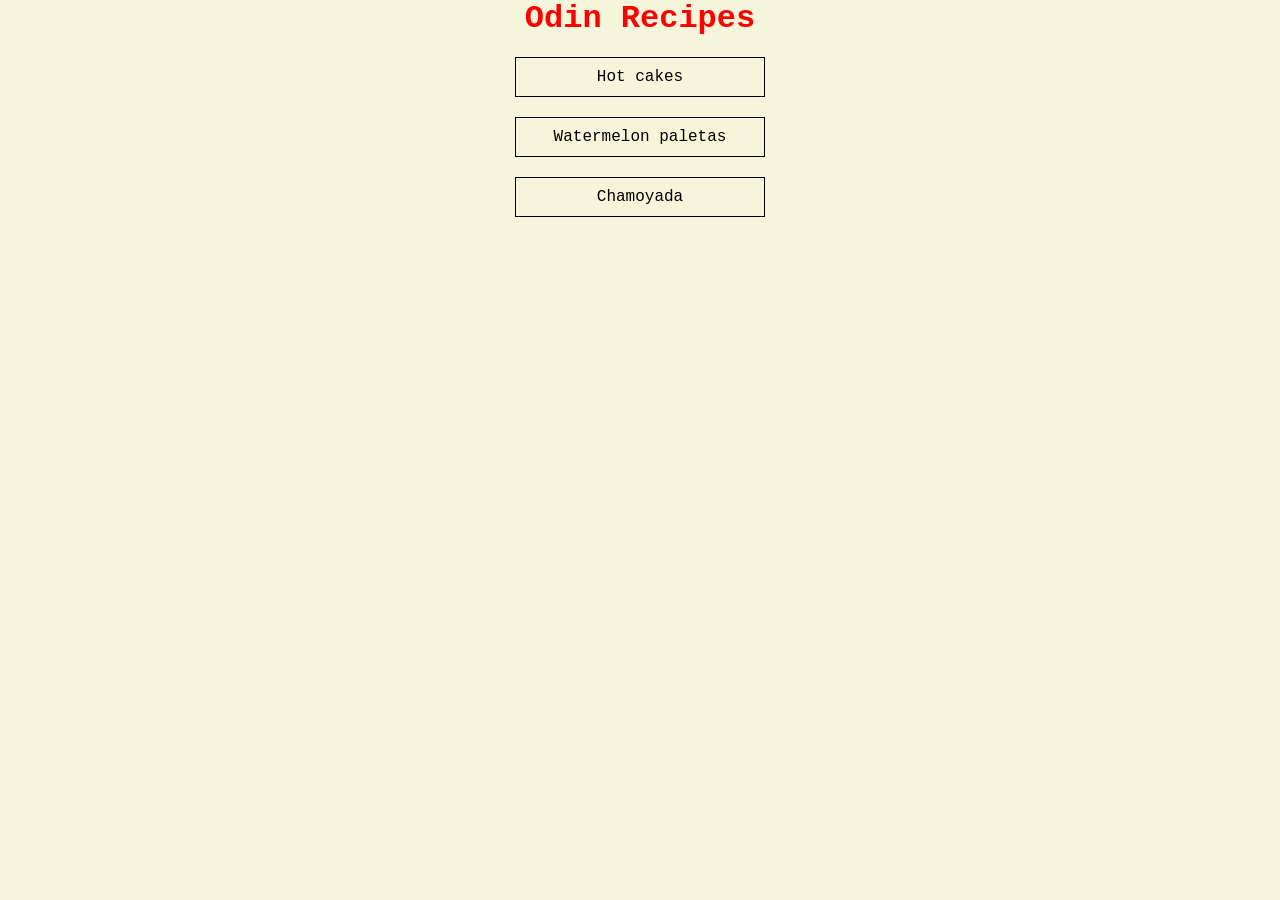
<file: index.html>
<!DOCTYPE html>
<html lang="en">
<head>
    <meta charset="UTF-8">
    <meta name="viewport" content="width=device-width, initial-scale=1.0">
    <title>Document</title>
    <link rel="stylesheet" href="style.css">
</head>
<body>
    <h1 class="title">Odin Recipes</h1>
    <ul class="links">
        <a href="recipes/hot-cakes.html"><li></li>Hot cakes</a>
        <a href="recipes/watermelon-iced-paletas.html"><li></li>Watermelon paletas</a>
        <a href="recipes/chamoyada.html"><li></li>Chamoyada</a>
    </ul>
</body>
</html>
</file>
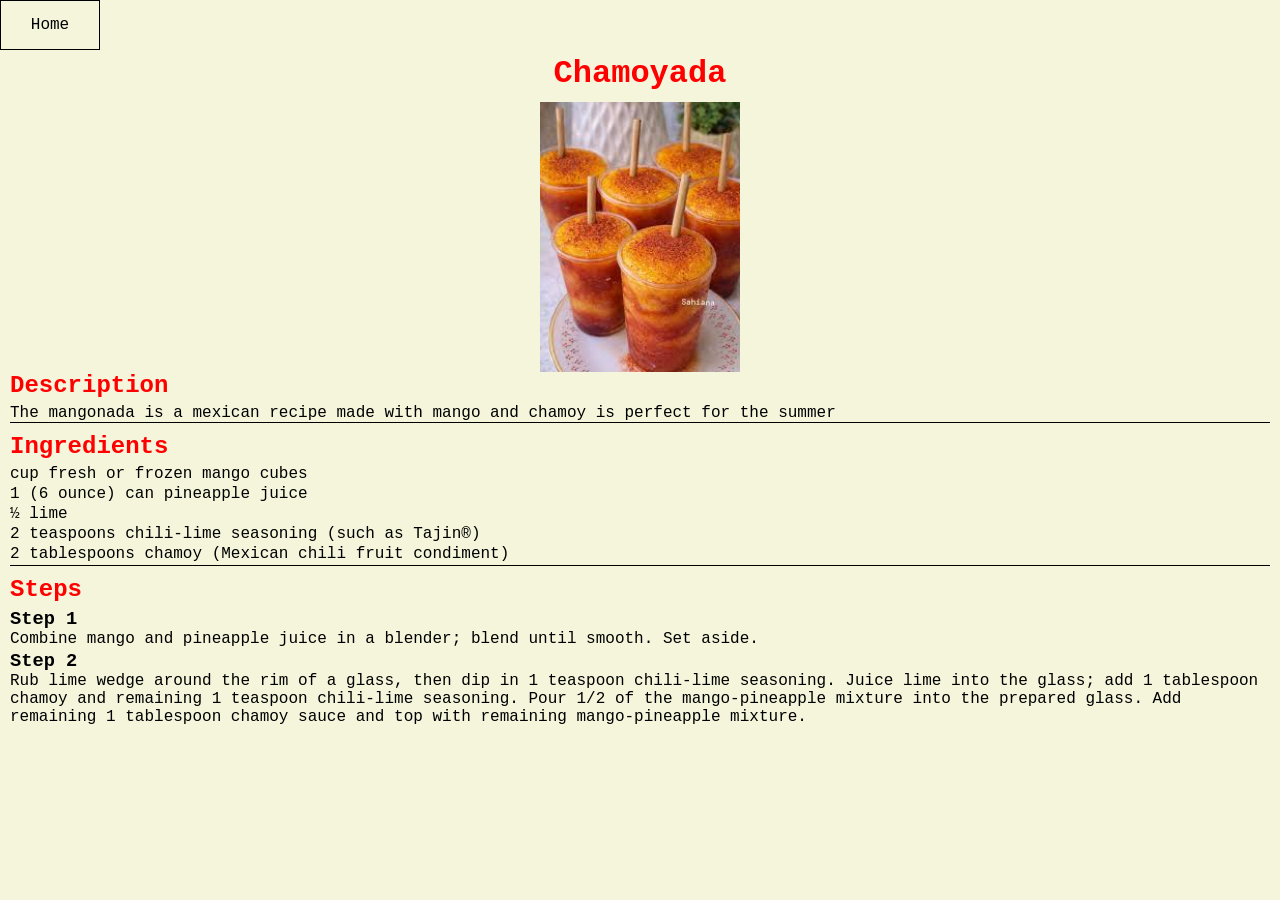
<file: recipes/chamoyada.html>
<!DOCTYPE html>
<html lang="en">
<head>
    <meta charset="UTF-8">
    <meta name="viewport" content="width=device-width, initial-scale=1.0">
    <title>Chamoyada</title>
    <link rel="stylesheet" href="../style.css">
</head>
<body>
    <a href="../index.html" class="home">Home</a>
    <h1 class="title">Chamoyada</h1>
    <img src="../Mangonada.jpeg" alt="mangonada" width="200px" class="img-center">

    <div class="description">
    <h2 class="subtitle">Description</h2>
    <p>The mangonada is a mexican recipe made with mango and chamoy is perfect for the summer</p>
    </div>

    <div class="ingredients">
    <h2 class="subtitle">Ingredients</h2>
    <ul>
        <li> cup fresh or frozen mango cubes</li>
        <li>1 (6 ounce) can pineapple juice</li>
        <li>½ lime</li>
        <li>2 teaspoons chili-lime seasoning (such as Tajin®)</li>
        <li>2 tablespoons chamoy (Mexican chili fruit condiment)</li>
    </ul>
    </div>

    <div class="steps">
    <h2 class="subtitle">Steps</h2>
    <ol>
        <li><h3>Step 1</h3><p>Combine mango and pineapple juice in a blender; blend until smooth. Set aside.</p></li>
        <li><h3>Step 2</h3><p>Rub lime wedge around the rim of a glass, then dip in 1 teaspoon chili-lime seasoning. Juice lime into the glass; add 1 tablespoon chamoy and remaining 1 teaspoon chili-lime seasoning. Pour 1/2 of the mango-pineapple mixture into the prepared glass. Add remaining 1 tablespoon chamoy sauce and top with remaining mango-pineapple mixture.</p></li>
    </ol>
    </div>

</body>
</html>
</file>
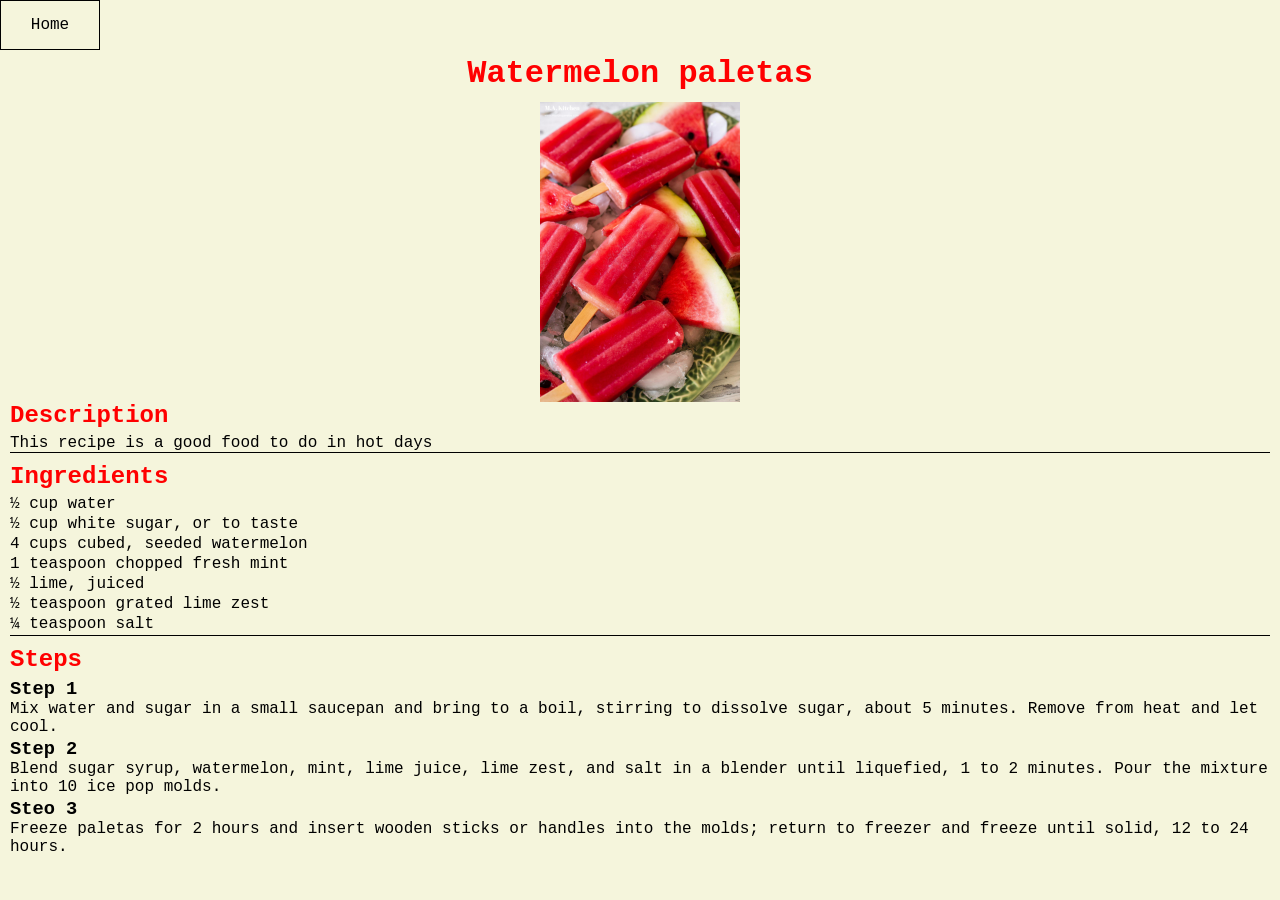
<file: recipes/watermelon-iced-paletas.html>
<!DOCTYPE html>
<html lang="en">
<head>
    <meta charset="UTF-8">
    <meta name="viewport" content="width=device-width, initial-scale=1.0">
    <title>Watermelon Paletas</title>
    <link rel="stylesheet" href="../style.css">
</head>
<body>
    <a href="../index.html" class="home">Home</a>
    <h1 class="title">Watermelon paletas</h1>
    <img src="../paleta-sandia.jpg" alt="watermelon paletas" width="200px" class="img-center">

    <div class="description">
    <h2 class="subtitle">Description</h2>
    <p>This recipe is a good food to do in hot days</p>
    </div>

    <div class="ingredients">
    <h2 class="subtitle">Ingredients</h2>
    <ul>
        <li>½ cup water</li>
        <li>½ cup white sugar, or to taste</li>
        <li>4 cups cubed, seeded watermelon</li>
        <li>1 teaspoon chopped fresh mint</li>
        <li>½ lime, juiced</li>
        <li>½ teaspoon grated lime zest</li>
        <li>¼ teaspoon salt</li>
    </ul>
    </div>

    <div class="steps">
    <h2 class="subtitle">Steps</h2>
    <ol>
        <li><h3>Step 1</h3><p>Mix water and sugar in a small saucepan and bring to a boil, stirring to dissolve sugar, about 5 minutes. Remove from heat and let cool.</p></li>
        <li><h3>Step 2</h3><p>Blend sugar syrup, watermelon, mint, lime juice, lime zest, and salt in a blender until liquefied, 1 to 2 minutes. Pour the mixture into 10 ice pop molds.</p></li>
        <li><h3>Steo 3</h3><p>Freeze paletas for 2 hours and insert wooden sticks or handles into the molds; return to freezer and freeze until solid, 12 to 24 hours.</p></li>
    </ol>
    </div>

</body>
</html>
</file>
<file: style.css>
*{
    margin: 0;
    padding: 0;
    box-sizing: border-box;
    font-family: 'Courier New', Courier, monospace;
    background-color: beige;
}
a{
    text-decoration: none;
}
.img-center{
    margin: auto;
    display: block;
}
.title{
    color: red;
    text-align: center;
    margin-bottom: 10px;
}
.subtitle{
    color: red;
    margin: 0 10px 5px;
}
/*Pagina de inicio*/
.links{
    margin-left: auto;
}
.links a{
    text-decoration: none;
}
.links a {
    display: block;
    color: black;
    width: 250px;
    margin: 20px auto;
    padding: 10px 0;
    text-align: center;
    list-style-type: none;
    border: 1px solid black;
}
.links a:hover{
    background-color: black;
    color: beige;
}
/*Recetas*/
.home{
    display: block;
    width: 100px;
    padding: 15px;
    border: 1px solid black;
    text-align: center;
    color: black;
    margin-bottom:5px ;
}
.home:hover{
    background-color: black;
    color: beige;
}
.description p{
    margin: 0 10px 10px;
    border-bottom: 1px solid black;
}
.ingredients ul{
    margin: 0 10px 10px;
    border-bottom: 1px solid black;
}
.steps ol{
    margin: 0 10px 10px;
}
div li{
    margin-bottom: 2px;
}
</file>
